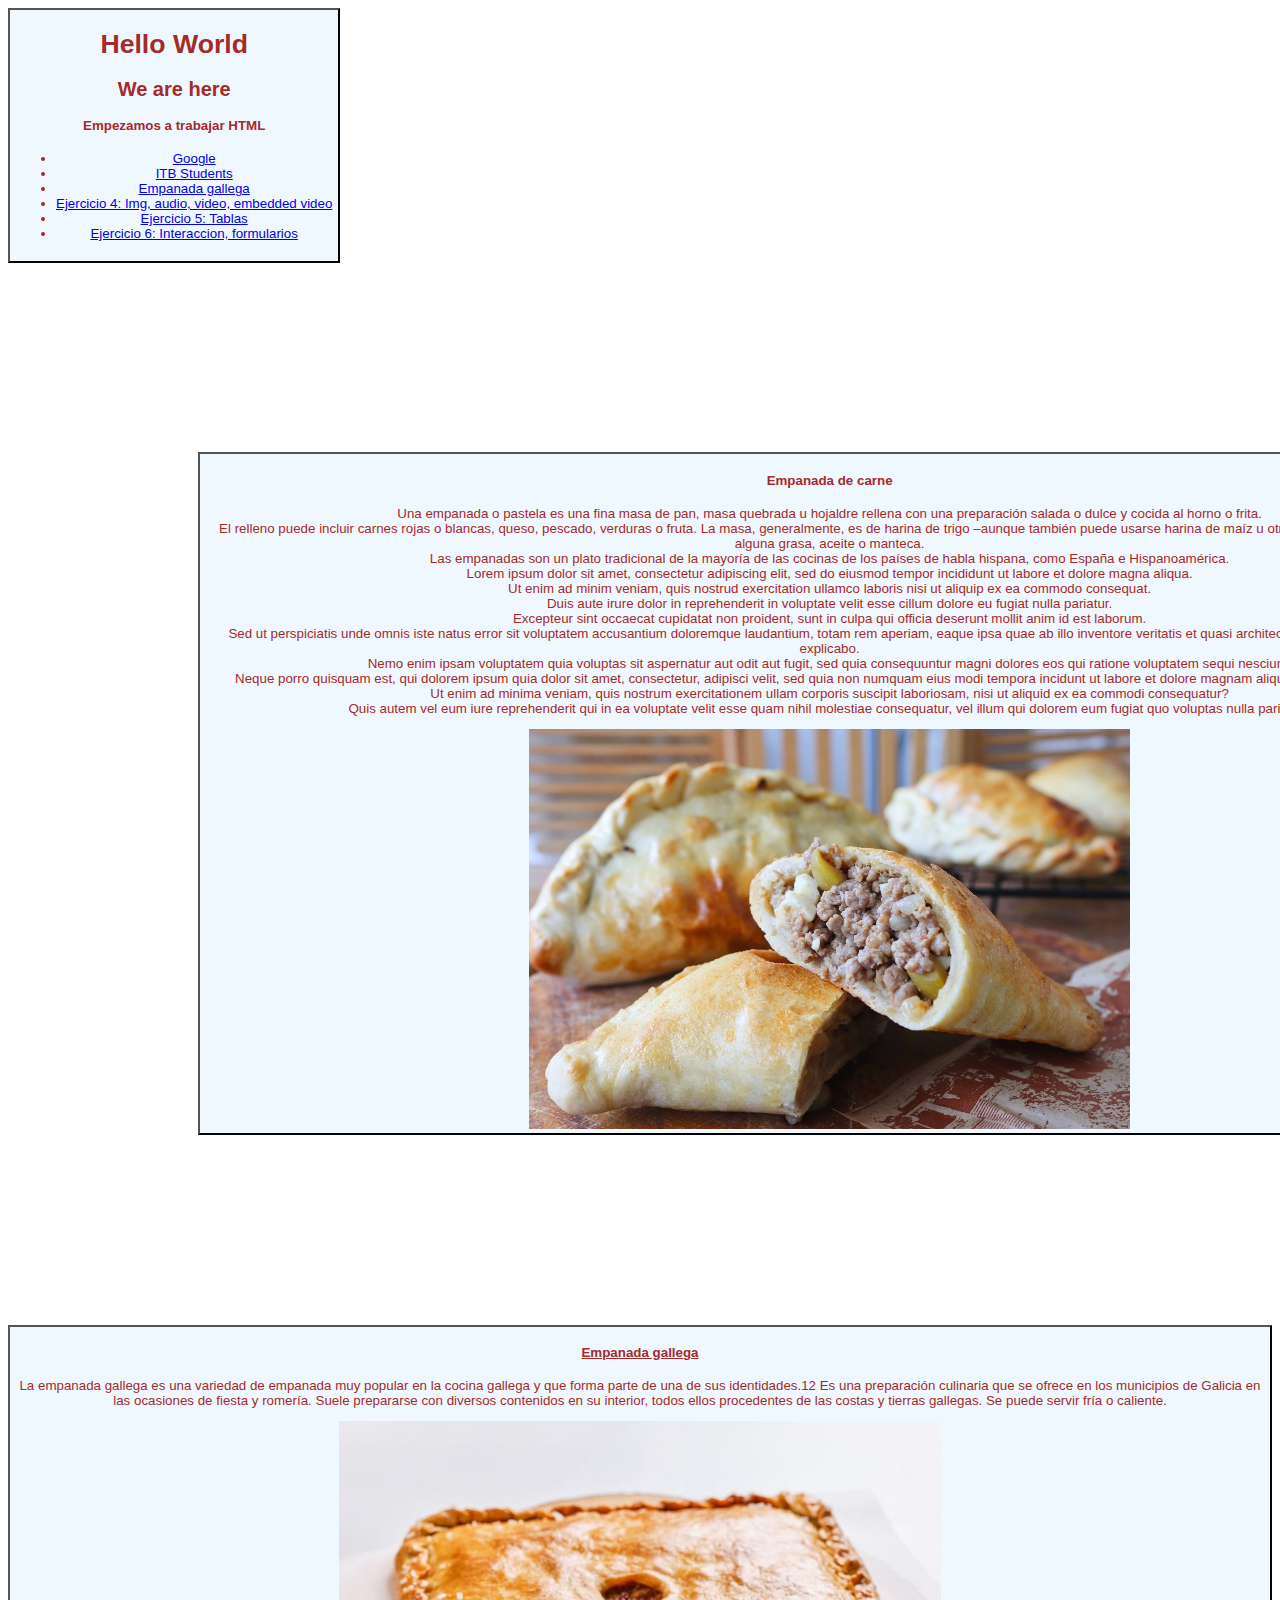
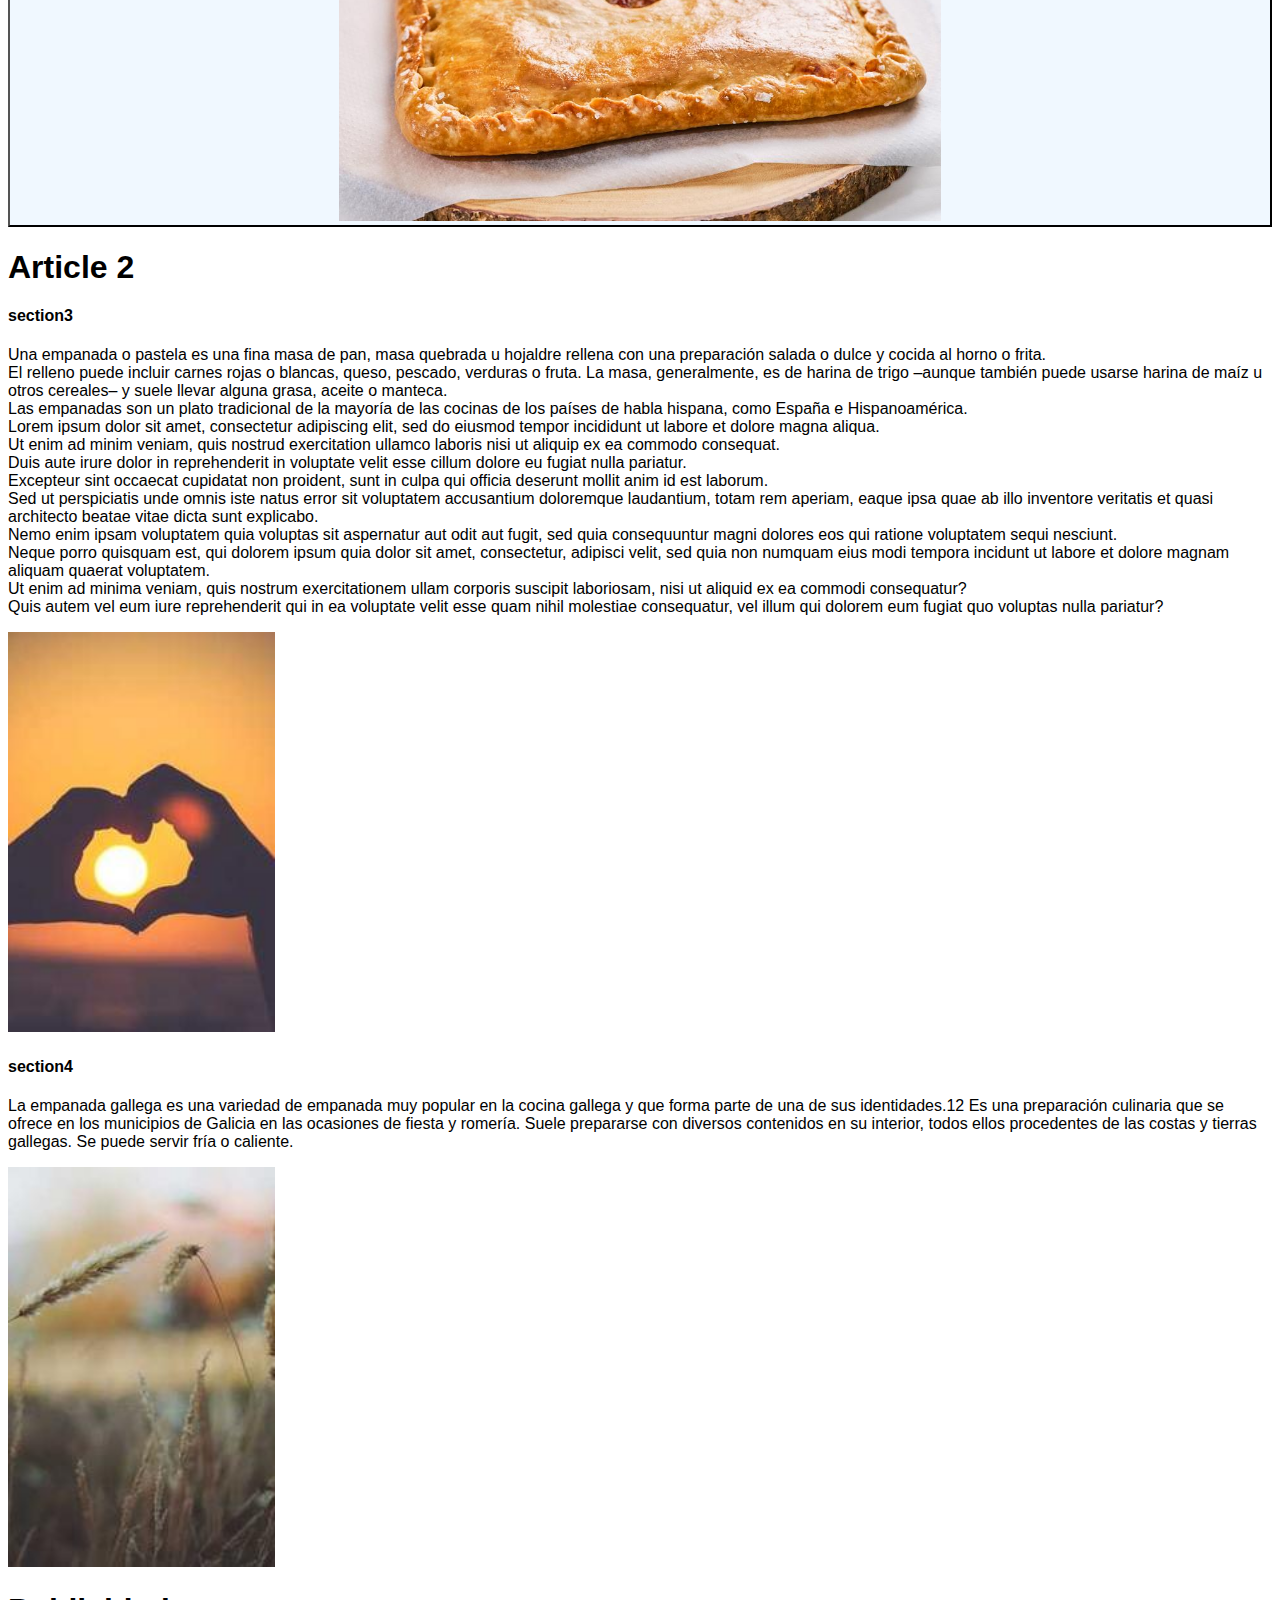
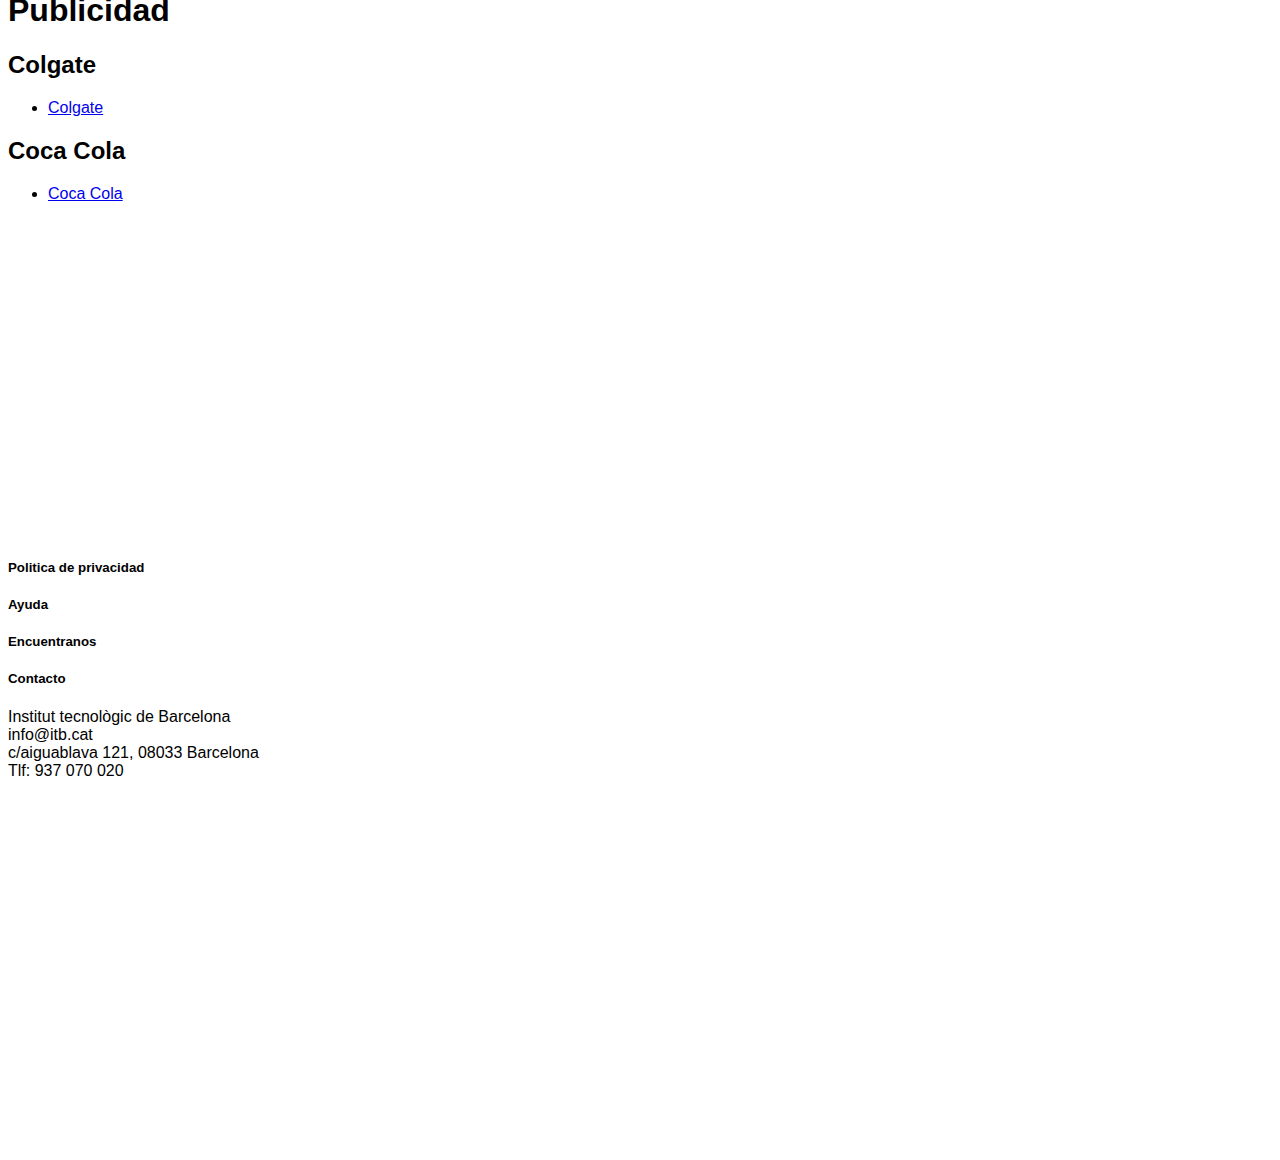
<file: index.html>
<!DOCTYPE html>
<html>
    <head>
        <title>Top 5 empanadas</title>
        <link rel="icon" type="image/x-icon" href="./images/amongus.jpg">
        <meta charset="UTF-8">
        <meta name="author" content="Ezequiel Garibotto">
        <meta name="description" content="Listado de las mejores empanadas">
        <meta name="keywords" content="Empanadas, Gastronomia, Comida">
        <link rel="stylesheet" href="index.css">
      </head>
    <body>
        <header><div><button>
            <h1>Hello World</h1>
            <h2>We are here</h2>
            <h4>Empezamos a trabajar HTML</h3>
            <nav>
                <ul>
                    <li><a target="_blank" href="http://google.com">Google</a></li>
                    <li><a target="_blank" href="https://sites.google.com/itb.cat/students">ITB Students</a></li>
                    <li><a href="#Empanadagallega">Empanada gallega</a></li>
                    <li><a href="./exercises/Ej04.html" target="_blank">Ejercicio 4: Img, audio, video, embedded video </a></li>
                    <li><a href="./exercises/Ej05.html" target="_blank">Ejercicio 5: Tablas</a></li>
                    <li><a href="./exercises/Ej06.html" target="_blank">Ejercicio 6: Interaccion, formularios</a></li>
                </ul>
            </nav>
            <h4></h4>
            <h5></h5>
        </button></div></header>
        <div id="container">
        <article>
            <section id="Empanadacarne"><div><button>
                <h4>Empanada de carne</h4>
                <p>
                    Una empanada o pastela​ es una fina masa de pan, masa quebrada u hojaldre rellena con una preparación salada o dulce y cocida al horno o frita.<br> El relleno puede incluir carnes rojas o blancas, queso, pescado, verduras o fruta. La masa, generalmente, es de harina de trigo –aunque también puede usarse harina de maíz u otros cereales– y suele llevar alguna grasa, aceite o manteca. <br>Las empanadas son un plato tradicional de la mayoría de las cocinas de los países de habla hispana, como España e Hispanoamérica.
                    <br>Lorem ipsum dolor sit amet, consectetur adipiscing elit, sed do eiusmod tempor incididunt ut labore et dolore magna aliqua.<br> Ut enim ad minim veniam, quis nostrud exercitation ullamco laboris nisi ut aliquip ex ea commodo consequat. <br>Duis aute irure dolor in reprehenderit in voluptate velit esse cillum dolore eu fugiat nulla pariatur. <br>Excepteur sint occaecat cupidatat non proident, sunt in culpa qui officia deserunt mollit anim id est laborum.
                    <br>Sed ut perspiciatis unde omnis iste natus error sit voluptatem accusantium doloremque laudantium, totam rem aperiam, eaque ipsa quae ab illo inventore veritatis et quasi architecto beatae vitae dicta sunt explicabo. <br>Nemo enim ipsam voluptatem quia voluptas sit aspernatur aut odit aut fugit, sed quia consequuntur magni dolores eos qui ratione voluptatem sequi nesciunt. <br>Neque porro quisquam est, qui dolorem ipsum quia dolor sit amet, consectetur, adipisci velit, sed quia non numquam eius modi tempora incidunt ut labore et dolore magnam aliquam quaerat voluptatem.<br> Ut enim ad minima veniam, quis nostrum exercitationem ullam corporis suscipit laboriosam, nisi ut aliquid ex ea commodi consequatur?<br> Quis autem vel eum iure reprehenderit qui in ea voluptate velit esse quam nihil molestiae consequatur, vel illum qui dolorem eum fugiat quo voluptas nulla pariatur?
                </p>
                <img src="./images/empanada_carne.jpg" alt="Empanada de Carne" widht="400" height="400">
            </section>
            </button></div><section id="Empanadagallega"><div><button>
                <h4><u>Empanada gallega</u></h4>
                <p>
                La empanada gallega es una variedad de empanada muy popular en la cocina gallega y que forma parte de una de sus identidades.1​2​ Es una preparación culinaria que se ofrece en los municipios de Galicia en las ocasiones de fiesta y romería. Suele prepararse con diversos contenidos en su interior, todos ellos procedentes de las costas y tierras gallegas. Se puede servir fría o caliente.
                </p>
                <img src="./images/empanada_gallega.jpg" alt="Empanada Gallega" widht="400" height="400">
            </button></div></section>
        </article>
        <article><div class="article">
            <h1>Article 2</h1>
            <section>
                <h4>section3</h4>
                <p>
                    Una empanada o pastela​ es una fina masa de pan, masa quebrada u hojaldre rellena con una preparación salada o dulce y cocida al horno o frita.<br> El relleno puede incluir carnes rojas o blancas, queso, pescado, verduras o fruta. La masa, generalmente, es de harina de trigo –aunque también puede usarse harina de maíz u otros cereales– y suele llevar alguna grasa, aceite o manteca. <br>Las empanadas son un plato tradicional de la mayoría de las cocinas de los países de habla hispana, como España e Hispanoamérica.
                    <br>Lorem ipsum dolor sit amet, consectetur adipiscing elit, sed do eiusmod tempor incididunt ut labore et dolore magna aliqua.<br> Ut enim ad minim veniam, quis nostrud exercitation ullamco laboris nisi ut aliquip ex ea commodo consequat. <br>Duis aute irure dolor in reprehenderit in voluptate velit esse cillum dolore eu fugiat nulla pariatur. <br>Excepteur sint occaecat cupidatat non proident, sunt in culpa qui officia deserunt mollit anim id est laborum.
                    <br>Sed ut perspiciatis unde omnis iste natus error sit voluptatem accusantium doloremque laudantium, totam rem aperiam, eaque ipsa quae ab illo inventore veritatis et quasi architecto beatae vitae dicta sunt explicabo. <br>Nemo enim ipsam voluptatem quia voluptas sit aspernatur aut odit aut fugit, sed quia consequuntur magni dolores eos qui ratione voluptatem sequi nesciunt. <br>Neque porro quisquam est, qui dolorem ipsum quia dolor sit amet, consectetur, adipisci velit, sed quia non numquam eius modi tempora incidunt ut labore et dolore magnam aliquam quaerat voluptatem.<br> Ut enim ad minima veniam, quis nostrum exercitationem ullam corporis suscipit laboriosam, nisi ut aliquid ex ea commodi consequatur?<br> Quis autem vel eum iure reprehenderit qui in ea voluptate velit esse quam nihil molestiae consequatur, vel illum qui dolorem eum fugiat quo voluptas nulla pariatur?
                </p>
                <img src="./images/LOREMPICSUM2.jpg" alt="Lorem Picsum" widht="400" height="400">
            </section>
            <section>
                <h4>section4</h4>
                <p>
                La empanada gallega es una variedad de empanada muy popular en la cocina gallega y que forma parte de una de sus identidades.1​2​ Es una preparación culinaria que se ofrece en los municipios de Galicia en las ocasiones de fiesta y romería. Suele prepararse con diversos contenidos en su interior, todos ellos procedentes de las costas y tierras gallegas. Se puede servir fría o caliente.
                </p>
                <img src="./images/LOREMPICSUM1.jpg" alt="Lorem Picsum" widht="400" height="400">
            </section>
        </div></article></div>
        <aside>
            <h1>Publicidad</h1>
            <h2>Colgate</h2>
            <ul>
                <li><a target="_blank" href="http://google.com">Colgate</a></li>
            </ul>
            <h2>Coca Cola</h2>
            <ul>
                <li><a target="_blank" href="http://google.com">Coca Cola</a></li>
            </ul>
        </aside>
        <iframe width="560" height="315" src="https://www.youtube-nocookie.com/embed/ad34nFhClcQ?si=-49sv0SyC-3WPOsG" title="YouTube video player" frameborder="0" allow="accelerometer; autoplay; clipboard-write; encrypted-media; gyroscope; picture-in-picture; web-share" allowfullscreen></iframe>
        <footer>
            <h5>Politica de privacidad</h5>
            <h5>Ayuda</h5>
            <h5>Encuentranos</h5>
            <h5>Contacto</h5>
            <p>Institut tecnològic de Barcelona<br>
                info@itb.cat<br>
                c/aiguablava 121, 08033 Barcelona<br>
                Tlf: 937 070 020
            </p>
        </footer>
    <div id="container"></body>
</html>
</file>
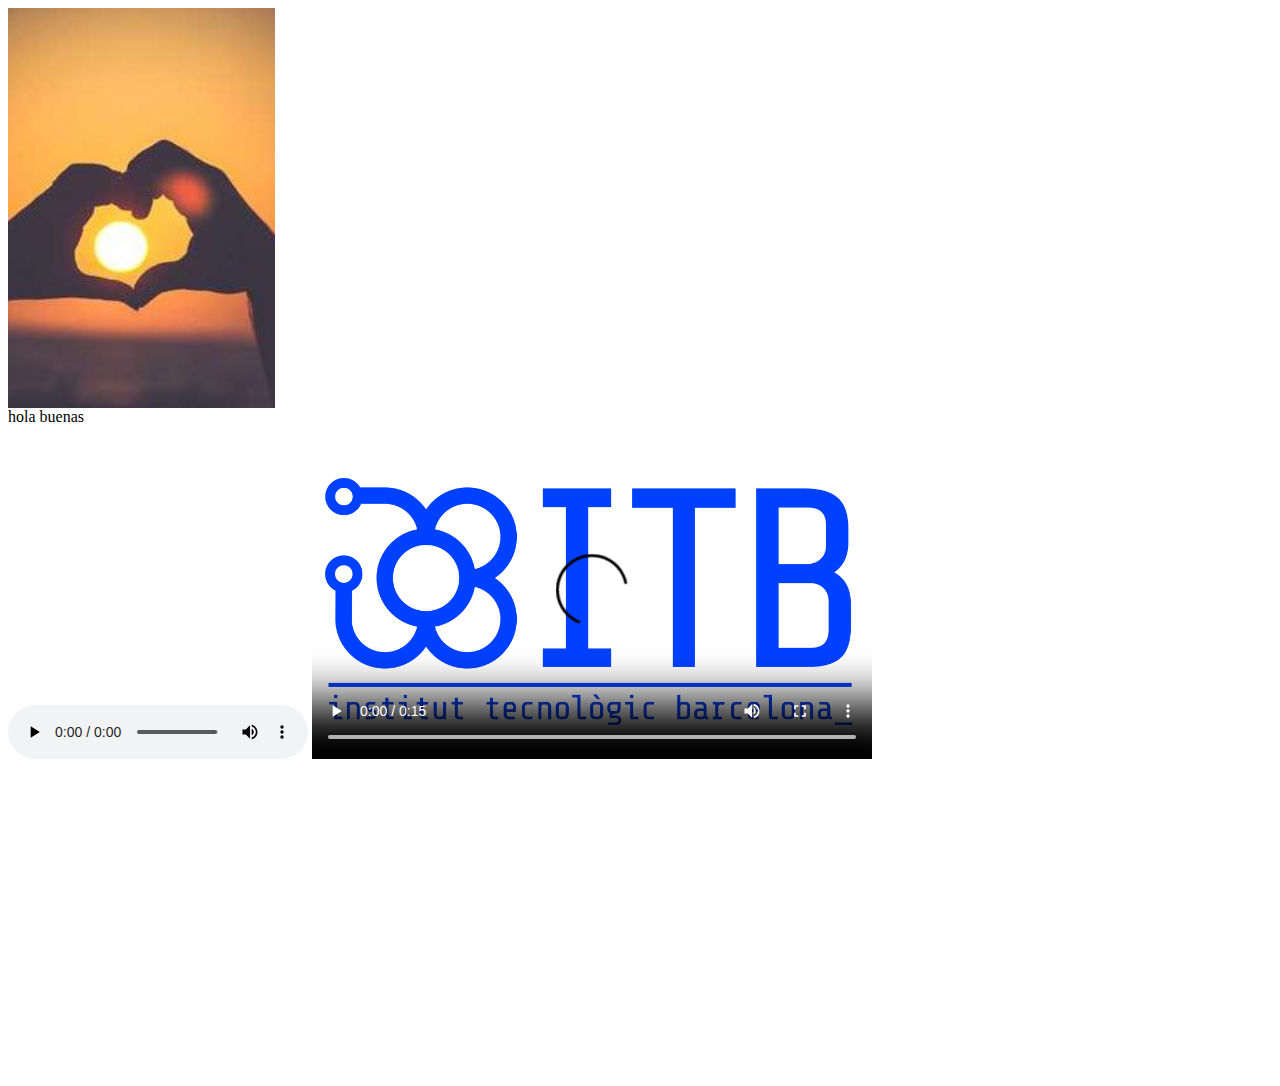
<file: exercises/Ej04.html>
<html>
    <head>
        <title>EJ 4: Img, audio, video, embedded video</title>
        <link rel="icon" type="image/x-icon" href="../images/amongus.jpg">
        <meta charset="UTF-8">
        <meta name="author" content="Ezequiel Garibotto">
        <meta name="description" content="Ejercicio 5">
        <meta name="keywords" content="Intro HTML">
    </head>
    <body>
        <img src="../images/LOREMPICSUM2.jpg" alt="Lorem Picsum" widht="400" height="400">
        <figcaption>hola buenas</figcaption>
        <br>
        <audio src="../audios/Colision.ogg" type="audio/ogg" controls="loop;autoplay"></audio>
        <video width="560" height="315" src="../videos/videotest.mp4" type="video/mp4" controls="play;stop" poster="../images/itb.png"></video>
        <iframe width="560" height="315" src="https://www.youtube-nocookie.com/embed/ad34nFhClcQ?si=D1ofJzhURUFSm_29" title="YouTube video player" frameborder="0" allow="accelerometer; autoplay; clipboard-write; encrypted-media; gyroscope; picture-in-picture; web-share" allowfullscreen></iframe>
    </body>
</html>
</file>
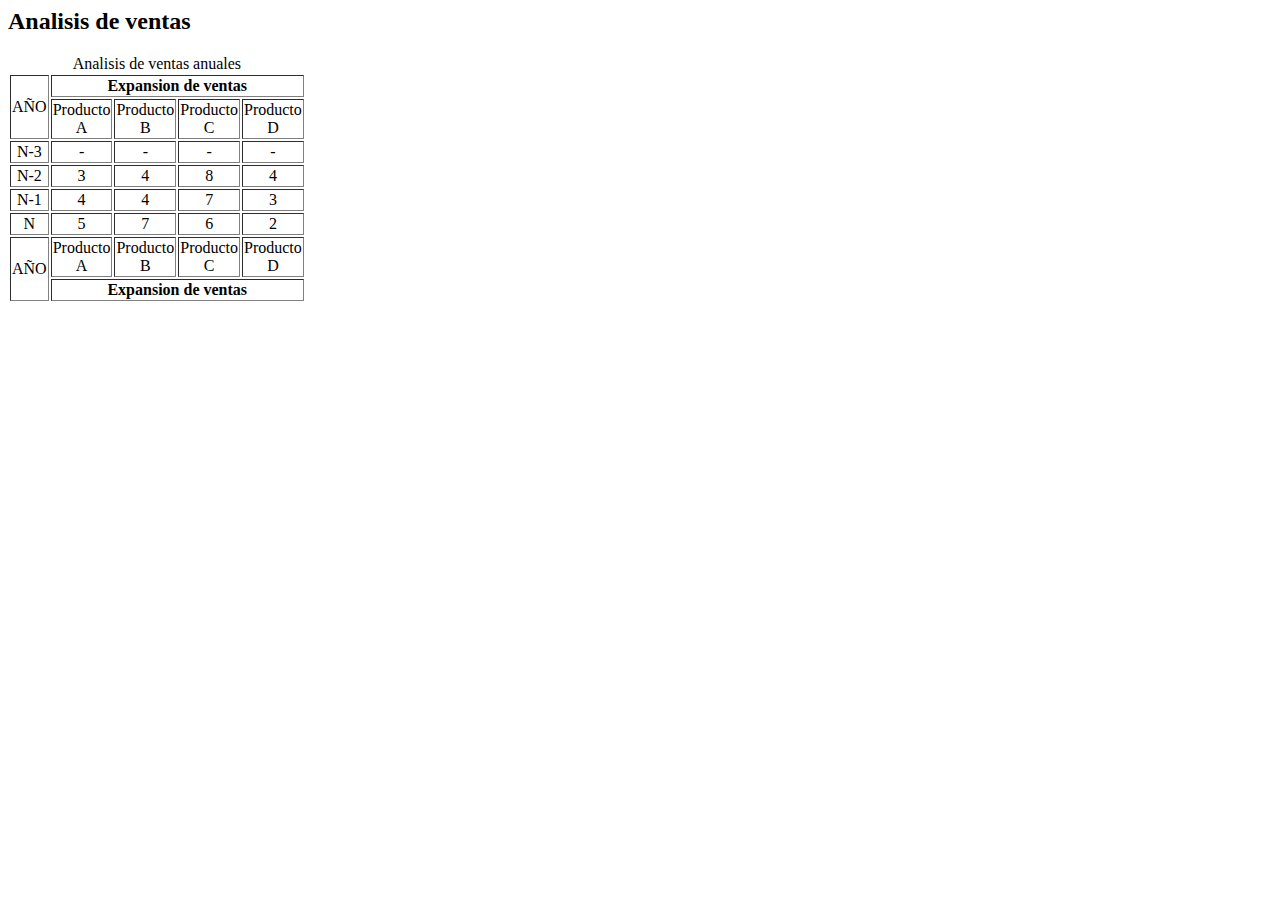
<file: exercises/Ej05.html>
<html>
    <head>
        <title>EJ 5: Tablas</title>
        <link rel="icon" type="image/x-icon" href="../images/amongus.jpg">
        <meta charset="UTF-8">
        <meta name="author" content="Ezequiel Garibotto">
        <meta name="description" content="Ejercicio 4">
        <meta name="keywords" content="Intro HTML">
    </head>
    <body>
        <h2>Analisis de ventas</h2>
        <table border="1" style="text-align: center; border-style:initial;">
            <caption>Analisis de ventas anuales</caption>
            <tr>
                <td rowspan="2">AÑO</td>
                <td colspan="4"><strong>Expansion de ventas</strong></td>
            </tr>
            <tr>
                <td>Producto <br>A</td>
                <td>Producto <br>B</td>
                <td>Producto <br>C</td>
                <td>Producto <br>D</td>
            </tr>
            <tr>
                <td>N-3</td>
                <td>-</td>
                <td>-</td>
                <td>-</td>
                <td>-</td>
            </tr>
            <tr>
                <td>N-2</td>
                <td>3</td>
                <td>4</td>
                <td>8</td>
                <td>4</td>
            </tr>
            <tr>
                <td>N-1</td>
                <td>4</td>
                <td>4</td>
                <td>7</td>
                <td>3</td>
            </tr>
            <tr>
                <td>N</td>
                <td>5</td>
                <td>7</td>
                <td>6</td>
                <td>2</td>
            </tr>
            <tr>
                <td rowspan="2">AÑO</td>
                <td>Producto <br>A</td>
                <td>Producto <br>B</td>
                <td>Producto <br>C</td>
                <td>Producto <br>D</td>
            </tr>
            <tr>
                <td colspan="4"><strong>Expansion de ventas</strong></td>
            </tr>
        </table>
    </body>
</html>
</file>
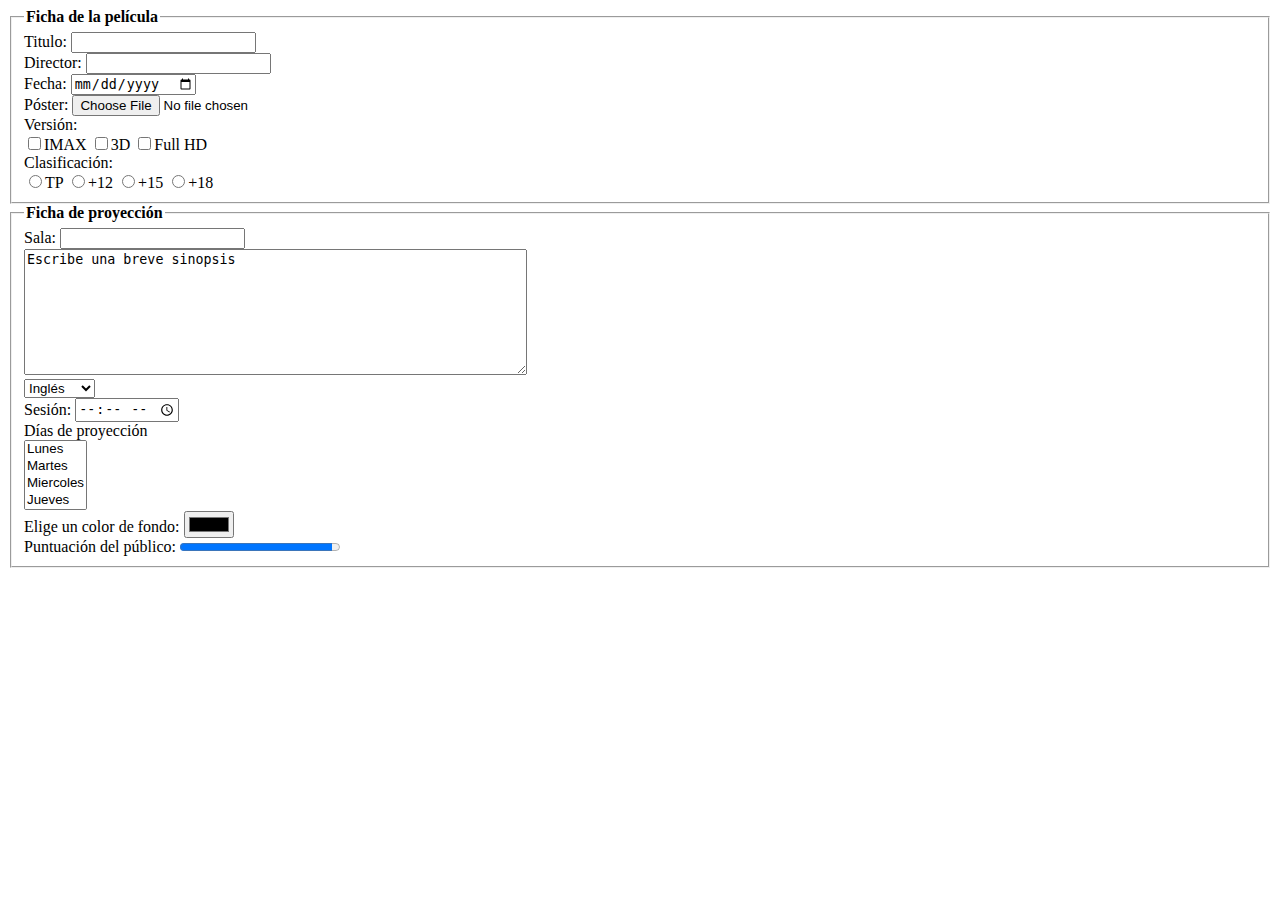
<file: exercises/Ej06.html>
<!DOCTYPE html>
<html lang="es">
    <head>
        <title>EJ 6: Interaccion</title>
        <link rel="icon" type="image/x-icon" href="../images/amongus.jpg">
        <meta charset="UTF-8">
        <meta name="author" content="Ezequiel Garibotto">
        <meta name="description" content="Ejercicio 6">
        <meta name="keywords" content="Intro HTML">
    </head>
    <body>
        <form action="formtest.php" method="post" enctype="multipart/form-data">
            <fieldset>
                <legend><strong>Ficha de la película</strong></legend>
                    <label for="titulo">Titulo:</label>
                    <input type="text" id="titulo" name="titulo"><br>
                    <label for="director">Director:</label>
                    <input type="text" id="director" name="director"><br>
                    <label for="fecha">Fecha:</label>
                    <input type="date" id="fecha" name="date"><br>
                    <label for="poster">Póster:</label>
                    <input type="file" id="poster" name="poster"><br>
                    <label for="version">Versión:</label><br>
                    <input type="checkbox" id="version" name="version">IMAX</input>
                    <input type="checkbox" id="version" name="version">3D</input>
                    <input type="checkbox" id="version" name="version">Full HD</input><br>
                    <label for="clasificacion">Clasificación:</label><br>
                    <input type="radio" id="clasificacion" name="version">TP</input>
                    <input type="radio" id="clasificacion" name="version">+12</input>
                    <input type="radio" id="clasificacion" name="version">+15</input>
                    <input type="radio" id="clasificacion" name="version">+18</input>
            </fieldset>
            <fieldset>
                <legend><strong>Ficha de proyección</strong></legend>
                <label for="sala">Sala:</label>
                <input type="text" id="sala" name="sala" list="salalist">
                <datalist id="salalist">
                    <option label="cine de barrio" value="cine de barrio">
                    <option label="Cines Yelmo" value="Cines Yelmo">
                    <option label="Cinesa" value="Cinesa">
                    <option label="Cines Full HD" value="Cines Full HD">
                </datalist><br>
                <textarea rows="8" cols="60">Escribe una breve sinopsis</textarea><br>
                <label for="lang"></label>
                <select id="idioma" name="idioma">
                    <option value="ingles">Inglés</option>
                    <option value="espanyol">Español</option>
                    <option value="catala">Català</option>
                </select>
                </datalist><br>
                <label for="sesion">Sesión:</label>
                <input type="time" id="sesion" name="sesion"><br>
                <label for="dias_proyeccion">Días de proyección</label><br>
                <select multiple id="dias_proyeccion" name="dias_proyeccion" size="4">
                    <option value="lunes">Lunes</option>
                    <option value="martes">Martes</option>
                    <option value="miercoles">Miercoles</option>
                    <option value="jueves">Jueves</option>
                    <option value="viernes">Viernes</option>
                    <option value="sabado">Sábado</option>
                    <option value="domingo">Domingo</option>
                </select><br>
                <label for="color">Elige un color de fondo:</label>
                <input type="color" id="color" name="color"><br>
                <label for="puntuacion">Puntuación del público:</label>
                <progress id="puntiacion" value="95" max="100">95% </progress>
            </fieldset>
        </form>
    </body>

    </html>
</file>
<file: index.css>
body {
    font-family: 'Segoe UI', Tahoma, Geneva, Verdana, sans-serif;
}

#Empanadagallega, #Empanadacarne {
    color:brown 
}

h4 {
    text-align:start
    text-decoration:underline
}

#container {
    display:flex;
    width:100%;
    margin:15%;
    flex-wrap:wrap;
    position:relative;
}


article {
    background-color:white;
    position:relative;
}

button {
    background-color: aliceblue;
    color:brown;
    position:relative;
}

header {
    position:sticky;
}
</file>
